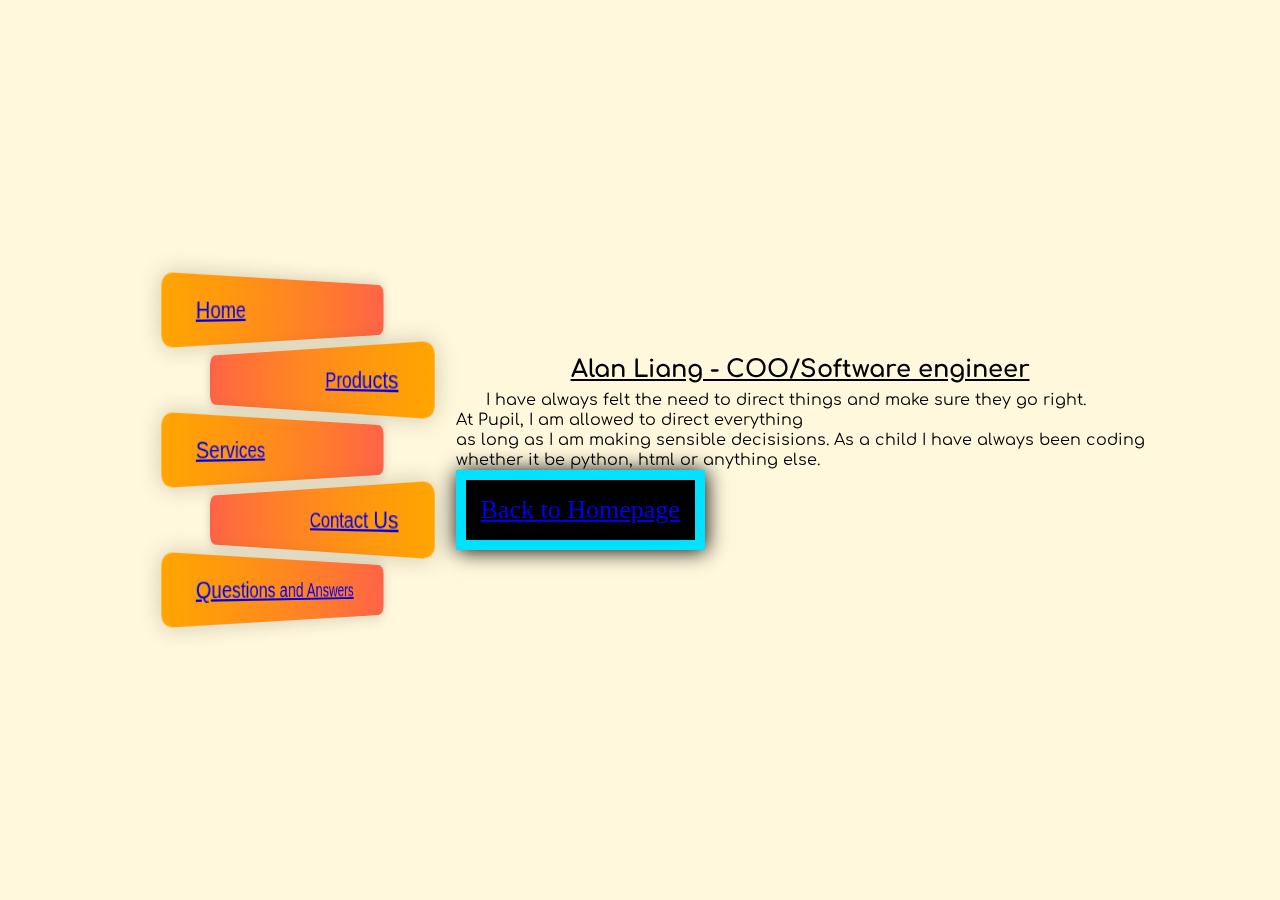
<file: alan_bio.html>
<!DOCTYPE html>
<html lang="en">
    <head>
        <meta charset="utf-8">
        <title>Alan Liang</title>
        <link href="https://fonts.googleapis.com/css2?family=Comfortaa&display=swap" rel="stylesheet">
        <link href="https://fonts.googleapis.com/css2?family=Orbitron&display=swap" rel="stylesheet">
        <link rel="stylesheet" href="style.css">
        <style>
            background-image: url('code_image_full.jpeg');
        </style>
    </head>
    <body>
        <ul class='buttons-perspective'>
            <li><a href="index.html">Home</a></li>
            <li><a href="apps.html">Products</a></li>
            <li><a href="services.html">Services</a></li>
            <li><a href="contact_info.html">Contact Us</a></li>
            <li><a href="q_n_a.html">Questions and Answers</a></li>
        </ul>
        <div id="alan_bio">
            <h3 class='headers'>Alan Liang - COO/Software engineer</h3>
            <p>I have always felt the need to direct things and make sure they go right. <br>At Pupil, I am allowed to direct everything <br>as long as I am making sensible decisisions. As a child I have always been coding <br>whether it be python, html or anything else.</p>
            <button class="buttons"><a href="index.html">Back to Homepage</a></button>
        </div>
    </body>
</html>
</file>
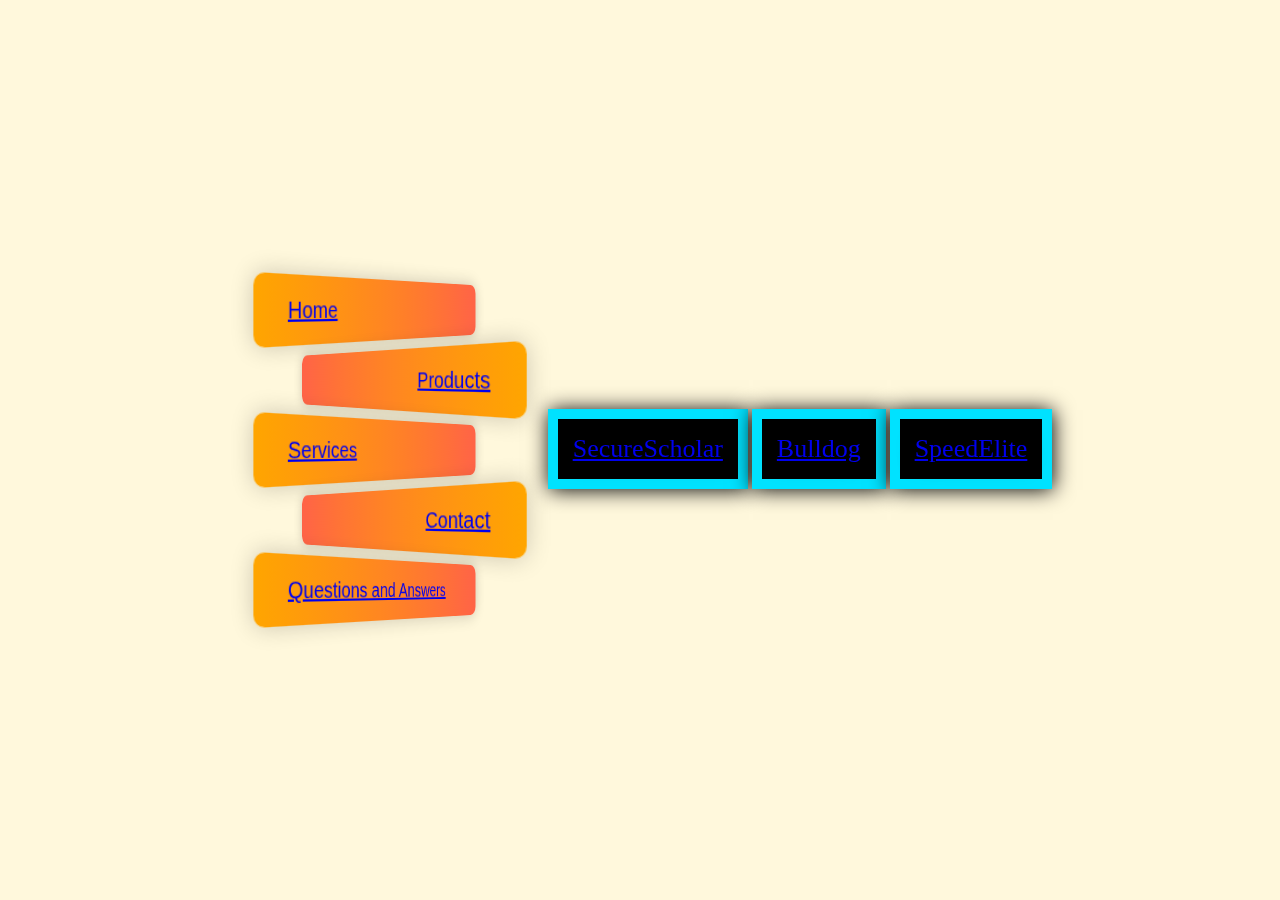
<file: apps.html>
<!DOCTYPE html>
<html>
    <head lang="en">
        <meta charset="utf-8">
        <title>Apps</title>
        <link href="https://fonts.googleapis.com/css2?family=Comfortaa&display=swap" rel="stylesheet">
        <link href="https://fonts.googleapis.com/css2?family=Orbitron&display=swap" rel="stylesheet">
        <link rel="stylesheet" href="style.css">
        <style>
            body {
                background-color: cornsilk;
            }
        </style>
    </head>
    <body>
        <!-- The navbar -->
        <ul class='buttons-perspective'>
            <li><a href="index.html">Home</a></li>
            <li><a href='apps.html'>Products</a></li>
            <li><a href="services.html">Services</a></li>
            <li><a href="contact_info.html">Contact</a></li>
            <li><a href="q_n_a.html">Questions and Answers</a></li>
        </ul>
        <!-- The navbar -->
        <div class='Apps'>
            <button class="buttons" type="button"><a href="securescholar_bio.html">SecureScholar</a></button>
            <button class="buttons" type="button"><a href="bulldog_bio.html">Bulldog</a></button>
            <button class="buttons" type="button"><a href="speedelite_bio.html">SpeedElite</a></button>
        </div>
    </body>
</html>
</file>
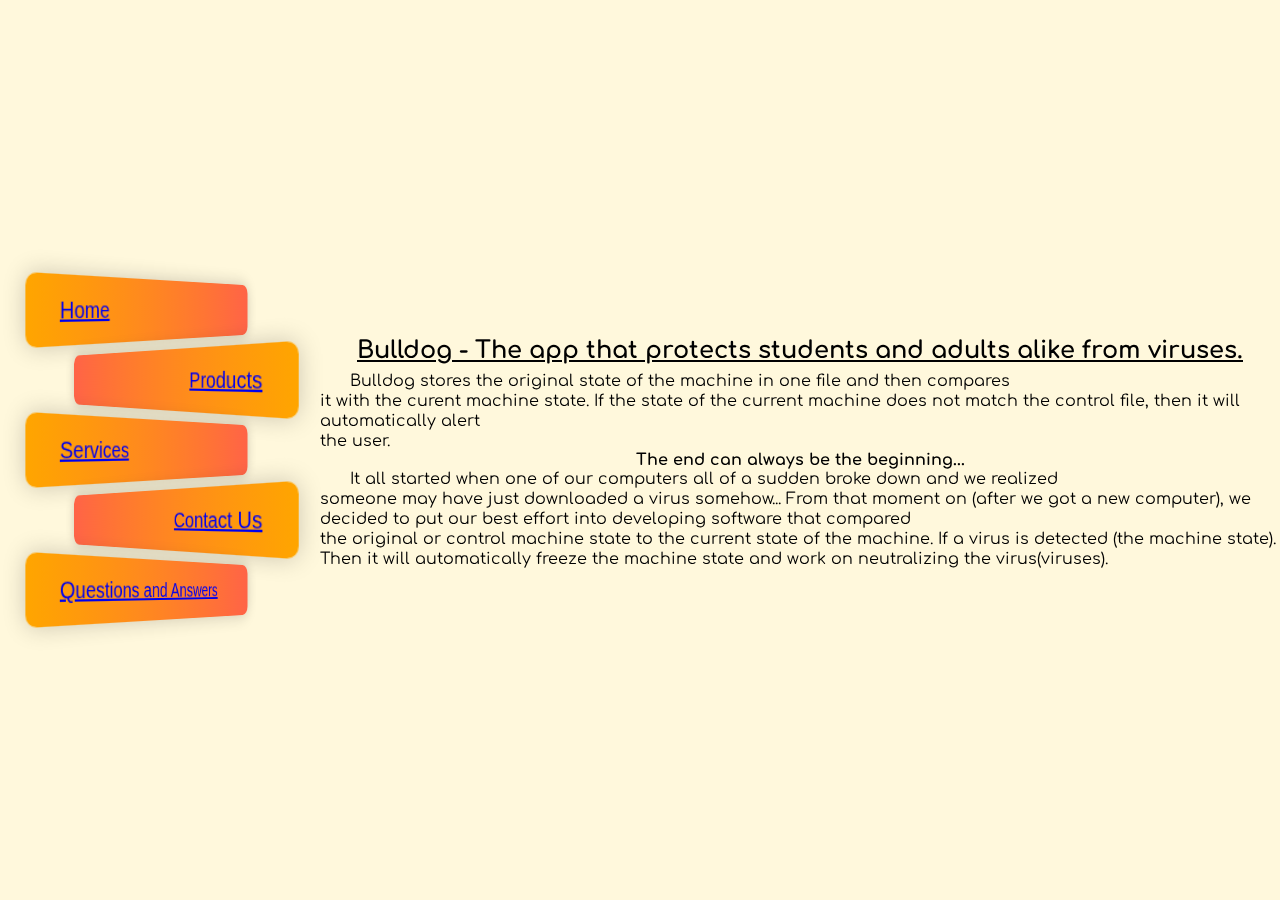
<file: bulldog_bio.html>
<!DOCTYPE html>
<html lang="en">
    <head>
        <meta charset='UTF-8'>
        <title>Bulldog Bio - Pupil</title>
        <link href="https://fonts.googleapis.com/css2?family=Comfortaa&display=swap" rel="stylesheet">
        <link href="https://fonts.googleapis.com/css2?family=Orbitron&display=swap" rel="stylesheet">
        <link rel="stylesheet" href="style.css">
    </head>
    <body>
        <ul class='buttons-perspective'>
            <li><a href="index.html">Home</a></li>
            <li><a href="apps.html">Products</a></li>
            <li><a href="services.html">Services</a></li>
            <li><a href="contact_info.html">Contact Us</a></li>
            <li><a href="q_n_a.html">Questions and Answers</a></li>
        </ul>
        <div id='Bulldog'>
            <h3 class='headers'>Bulldog - The app that protects students and adults alike from viruses.</h3>
            <p>Bulldog stores the original state of the machine in one file and then compares <br> it with the curent machine state. If the state of the current machine does not match the control file, then it will automatically alert <br>the user.</p>
            <div id='Bulldog bio'>
                <h4>The end can always be the beginning...</h4>
                <p>It all started when one of our computers all of a sudden broke down and we realized <br>someone may have just downloaded a virus somehow... From that moment on (after we got a new computer), we decided to put our best effort into developing software that compared <br>the original or control machine state to the current state of the machine. If a virus is detected (the machine state). <br>Then it will automatically freeze the machine state and work on neutralizing the virus(viruses).</p>
            </div>
        </div>
    </body>
</html>
</file>
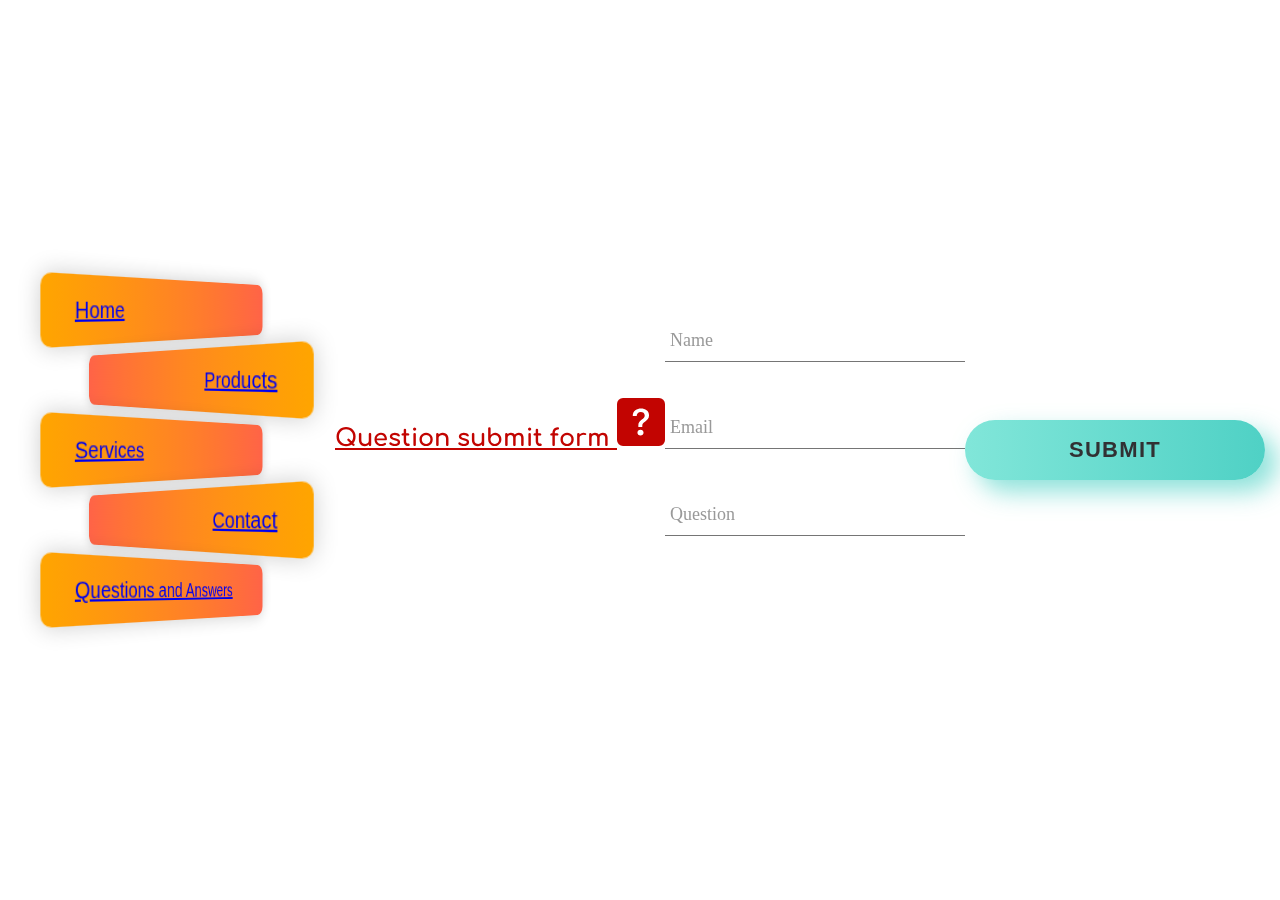
<file: q_n_a.html>
<!DOCTYPE html>
<html lang="en">

<head>
    <meta charset='utf-8'>
    <title>Questions and Answers</title>
    <link href="https://fonts.googleapis.com/css2?family=Comfortaa&display=swap" rel="stylesheet">
    <link href="https://fonts.googleapis.com/css2?family=Orbitron&display=swap" rel="stylesheet">
    <link rel="stylesheet" href="style.css">
    <style>
        form.input_form {
            display: table;
        }

        div.name {
            display: table-row;
        }

        div.email {
            display: table-row;
        }

        div.question {
            display: table-row;
        }

        label,
        input {
            display: table-cell;
            margin-bottom: 10px;
            color: red;
        }

        label {}

        .buttons {
            -webkit-border-radius: 0px;
            -moz-border-radius: 0px;
            border-radius: 0px;
            color: #00E2FF;
            font-family: Open Sans;
            font-size: 26px;
            font-weight: 100;
            background-color: #000000;
            box-shadow: 1px 1px 20px 0px #000000;
            -webkit-box-shadow: 1px 1px 20px 0px #000000;
            -moz-box-shadow: 1px 1px 20px 0px #000000;
            text-shadow: 1px 1px 20px #000000;
            border: solid #00E2FF 7px;
            text-decoration: none;
            display: inline-block;
            cursor: pointer;
            text-align: center;
        }

        .buttons:hover {
            background: #00E2FF;
            border: solid #00E2FF 5px;
            -webkit-border-radius: 0px;
            -moz-border-radius: 0px;
            border-radius: 0px;
            text-decoration: none;
        }

        body {
            background-color: cornsilk;
        }

        .submit_button {
            border: solid #00E2FF 5px;
            background-color: black;
            color: #00E2FF;
            font-size: 20px;
            box-shadow: 1px 1px 20px 0px #000000;
            -webkit-box-shadow: 1px 1px 20px 0px #000000;
            -moz-box-shadow: 1px 1px 20px 0px #000000;
            text-shadow: 1px 1px 20px #000000;
            text-decoration: none;
            display: inline-block;
            cursor: pointer;
            text-align: center;
        }

        .submit_button:hover {
            border: solid red 8px;
            -webkit-border-radius: 0px;
            -moz-border-radius: 0px;
            border-radius: 0px;
            text-decoration: none;
            color: #2822DB;
        }

        .query {
            height: 100px;
        }

        .return_value {
            color: yellow;
        }

        html,
        body {
            height: 100%;
        }

        .wrap {
            height: 100%;
            display: flex;
            align-items: center;
            justify-content: center;
        }

        .button {
            min-width: 300px;
            min-height: 60px;
            font-family: 'Nunito', sans-serif;
            font-size: 22px;
            text-transform: uppercase;
            letter-spacing: 1.3px;
            font-weight: 700;
            color: #313133;
            background: #4FD1C5;
            background: linear-gradient(90deg, rgba(129, 230, 217, 1) 0%, rgba(79, 209, 197, 1) 100%);
            border: none;
            border-radius: 1000px;
            box-shadow: 12px 12px 24px rgba(79, 209, 197, .64);
            transition: all 0.3s ease-in-out 0s;
            cursor: pointer;
            outline: none;
            position: relative;
            padding: 10px;
        }

        button::before {
            content: '';
            border-radius: 1000px;
            min-width: calc(300px + 12px);
            min-height: calc(60px + 12px);
            border: 6px solid #00FFCB;
            box-shadow: 0 0 60px rgba(0, 255, 203, .64);
            position: absolute;
            top: 50%;
            left: 50%;
            transform: translate(-50%, -50%);
            opacity: 0;
            transition: all .3s ease-in-out 0s;
        }

        .button:hover,
        .button:focus {
            color: #313133;
            transform: translateY(-6px);
        }

        button:hover::before,
        button:focus::before {
            opacity: 1;
        }

        button::after {
            content: '';
            width: 30px;
            height: 30px;
            border-radius: 100%;
            border: 6px solid #00FFCB;
            position: absolute;
            z-index: -1;
            top: 50%;
            left: 50%;
            transform: translate(-50%, -50%);
            animation: ring 1.5s infinite;
        }

        button:hover::after,
        button:focus::after {
            animation: none;
            display: none;
        }

        @keyframes ring {
            0% {
                width: 30px;
                height: 30px;
                opacity: 1;
            }

            100% {
                width: 300px;
                height: 300px;
                opacity: 0;
            }
        }

        * {
            box-sizing: border-box;
        }

        /* basic stylings ------------------------------------------ */
        body {
            background: url(https://scotch.io/wp-content/uploads/2014/07/61.jpg);
        }

        .container {
            font-family: 'Roboto';
            width: 600px;
            margin: 30px auto 0;
            display: block;
            background: #FFF;
            padding: 10px 50px 50px;
        }

        h2 {
            text-align: center;
            margin-bottom: 50px;
        }

        h2 small {
            font-weight: normal;
            color: #888;
            display: block;
        }

        .footer {
            text-align: center;
        }

        .footer a {
            color: #53B2C8;
        }

        /* form starting stylings ------------------------------- */
        .group {
            position: relative;
            margin-bottom: 45px;
        }

        input {
            font-size: 18px;
            padding: 10px 10px 10px 5px;
            display: block;
            width: 300px;
            border: none;
            border-bottom: 1px solid #757575;
        }

        input:focus {
            outline: none;
        }

        /* LABEL ======================================= */
        label {
            color: #999;
            font-size: 18px;
            font-weight: normal;
            position: absolute;
            pointer-events: none;
            left: 5px;
            top: 10px;
            transition: 0.2s ease all;
            -moz-transition: 0.2s ease all;
            -webkit-transition: 0.2s ease all;
        }

        /* active state */
        input:focus~label,
        input:valid~label {
            top: -20px;
            font-size: 14px;
            color: #5264AE;
        }

        /* BOTTOM BARS ================================= */
        .bar {
            position: relative;
            display: block;
            width: 300px;
        }

        .bar:before,
        .bar:after {
            content: '';
            height: 2px;
            width: 0;
            bottom: 1px;
            position: absolute;
            background: #5264AE;
            transition: 0.2s ease all;
            -moz-transition: 0.2s ease all;
            -webkit-transition: 0.2s ease all;
        }

        .bar:before {
            left: 50%;
        }

        .bar:after {
            right: 50%;
        }

        /* active state */
        input:focus~.bar:before,
        input:focus~.bar:after {
            width: 50%;
        }

        /* HIGHLIGHTER ================================== */
        .highlight {
            position: absolute;
            height: 60%;
            width: 100px;
            top: 25%;
            left: 0;
            pointer-events: none;
            opacity: 0.5;
        }

        /* active state */
        input:focus~.highlight {
            -webkit-animation: inputHighlighter 0.3s ease;
            -moz-animation: inputHighlighter 0.3s ease;
            animation: inputHighlighter 0.3s ease;
        }

        /* ANIMATIONS ================ */
        @-webkit-keyframes inputHighlighter {
            from {
                background: #5264AE;
            }

            to {
                width: 0;
                background: transparent;
            }
        }

        @-moz-keyframes inputHighlighter {
            from {
                background: #5264AE;
            }

            to {
                width: 0;
                background: transparent;
            }
        }

        @keyframes inputHighlighter {
            from {
                background: #5264AE;
            }

            to {
                width: 0;
                background: transparent;
            }
        }
    </style>
</head>

<body>
    <script src='main.js'></script>
    <!-- Our nav buttons -->
    <ul class='buttons-perspective'>
        <li><a href="index.html">Home</a></li>
        <li><a href='apps.html'>Products</a></li>
        <li><a href="services.html">Services</a></li>
        <li><a href="contact_info.html">Contact</a></li>
        <li><a href="q_n_a.html">Questions and Answers</a></li>
    </ul>
    <!-- The end of the nav buttons -->

    <h2>Question submit form <svg class="bi bi-question-square-fill" width="2em" height="2em" viewBox="0 0 16 16" fill="currentColor" xmlns="http://www.w3.org/2000/svg">
            <path fill-rule="evenodd"
                d="M2 0a2 2 0 0 0-2 2v12a2 2 0 0 0 2 2h12a2 2 0 0 0 2-2V2a2 2 0 0 0-2-2H2zm4.57 6.033H5.25C5.22 4.147 6.68 3.5 8.006 3.5c1.397 0 2.673.73 2.673 2.24 0 1.08-.635 1.594-1.244 2.057-.737.559-1.01.768-1.01 1.486v.355H7.117l-.007-.463c-.038-.927.495-1.498 1.168-1.987.59-.444.965-.736.965-1.371 0-.825-.628-1.168-1.314-1.168-.901 0-1.358.603-1.358 1.384zm1.251 6.443c-.584 0-1.009-.394-1.009-.927 0-.552.425-.94 1.01-.94.609 0 1.028.388 1.028.94 0 .533-.42.927-1.029.927z" />
        </svg></h2>

    <form>

        <div class="group">
            <input type="text" required>
            <span class="highlight"></span>
            <span class="bar"></span>
            <label>Name</label>
        </div>

        <div class="group">
            <input type="text" required>
            <span class="highlight"></span>
            <span class="bar"></span>
            <label>Email</label>
        </div>

        <div class="group">
            <input type="text" required>
            <span class="highlight"></span>
            <span class="bar"></span>
            <label>Question</label>
        </div>

    </form>

    <p class="footer">
    </p>

    </div>
    <div class="wrap"> <button class="button" onclick="submited()">Submit</button> </div>
    <div id="container">
</body>

</html>
</file>
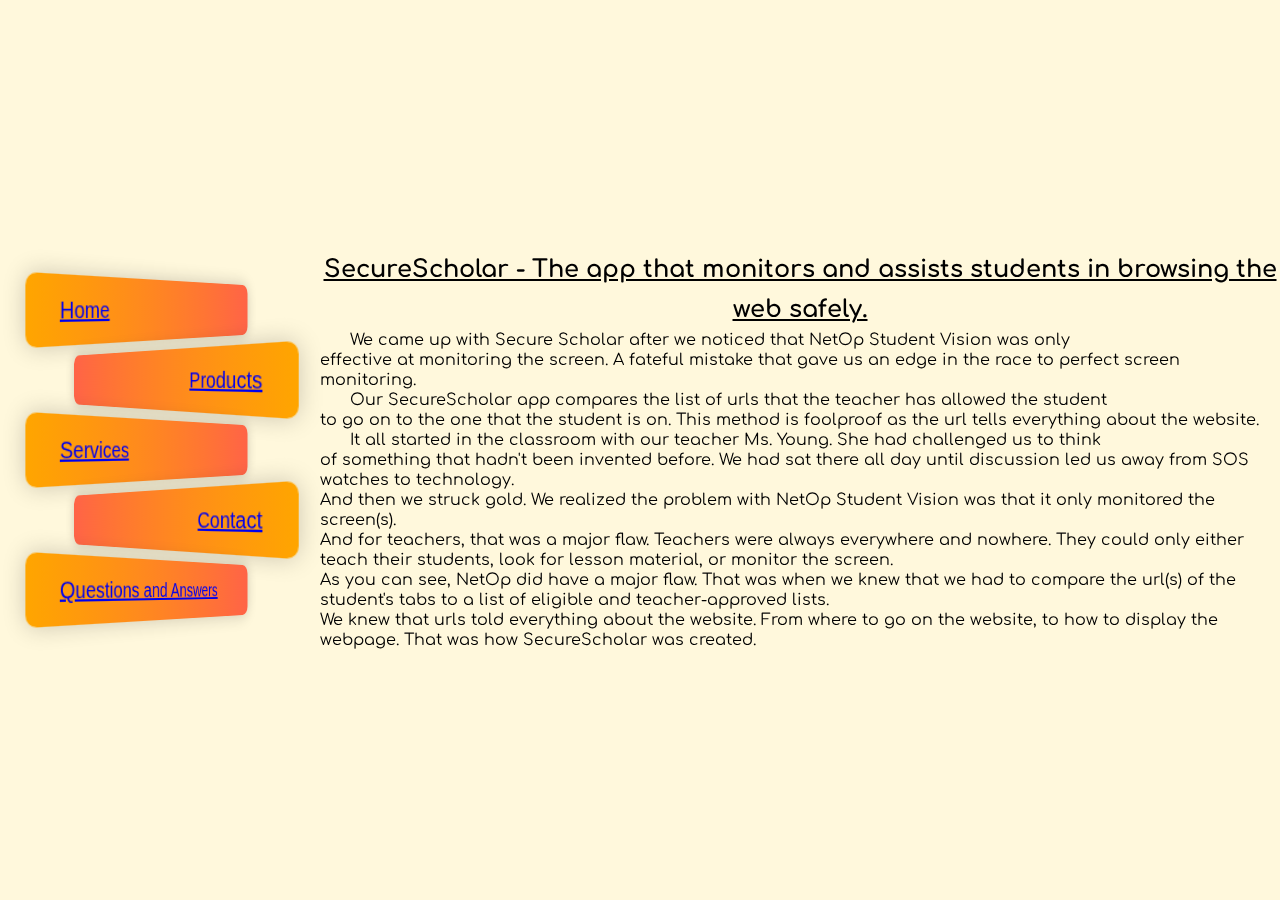
<file: securescholar_bio.html>
<!DOCTYPE html>
<html lang="en">
    <head>
        <meta charset='UTF-8'>
        <title>SecureScholar Bio - Pupil</title>
        <link href="https://fonts.googleapis.com/css2?family=Comfortaa&display=swap" rel="stylesheet">
        <link href="https://fonts.googleapis.com/css2?family=Orbitron&display=swap" rel="stylesheet">
        <link rel="stylesheet" href="style.css">
    </head>
    <body>
        <ul class='buttons-perspective'>
            <li><a href="index.html">Home</a></li>
            <li><a href="apps.html">Products</a></li>
            <li><a href="services.html">Services</a></li>
            <li><a href="contact_info.html">Contact</a></li>
            <li><a href="q_n_a.html">Questions and Answers</a></li>
        </ul>
        <div id='SecureScholar'>
            <h3 class='headers'>SecureScholar - The app that monitors and assists students in browsing the web safely.</h3>
            <p>We came up with Secure Scholar after we noticed that NetOp Student Vision was only <br> effective at monitoring the screen. A fateful mistake that gave us an edge in the race to perfect screen monitoring.</p>
            <p>Our SecureScholar app compares the list of urls that the teacher has allowed the student <br> to go on to the one that the student is on. This method is foolproof as the url tells everything about the website.</p>
            <div id='SecureScholar bio'>
                <p>It all started in the classroom with our teacher Ms. Young. She had challenged us to think <br> of something that hadn't been invented before. We had sat there all day until discussion led us away from SOS watches to technology. <br>And then we struck gold. We realized the problem with NetOp Student Vision was that it only monitored the screen(s). <br> And for teachers, that was a major flaw. Teachers were always everywhere and nowhere. They could only either teach their students, look for lesson material, or monitor the screen. <br>As you can see, NetOp did have a major flaw. That was when we knew that we had to compare the url(s) of the student's tabs to a list of eligible and teacher-approved lists. <br>We knew that urls told everything about the website. From where to go on the website, to how to display the webpage. That was how SecureScholar was created.</p>
            </div
        </div>
    </body>
</html>
</file>
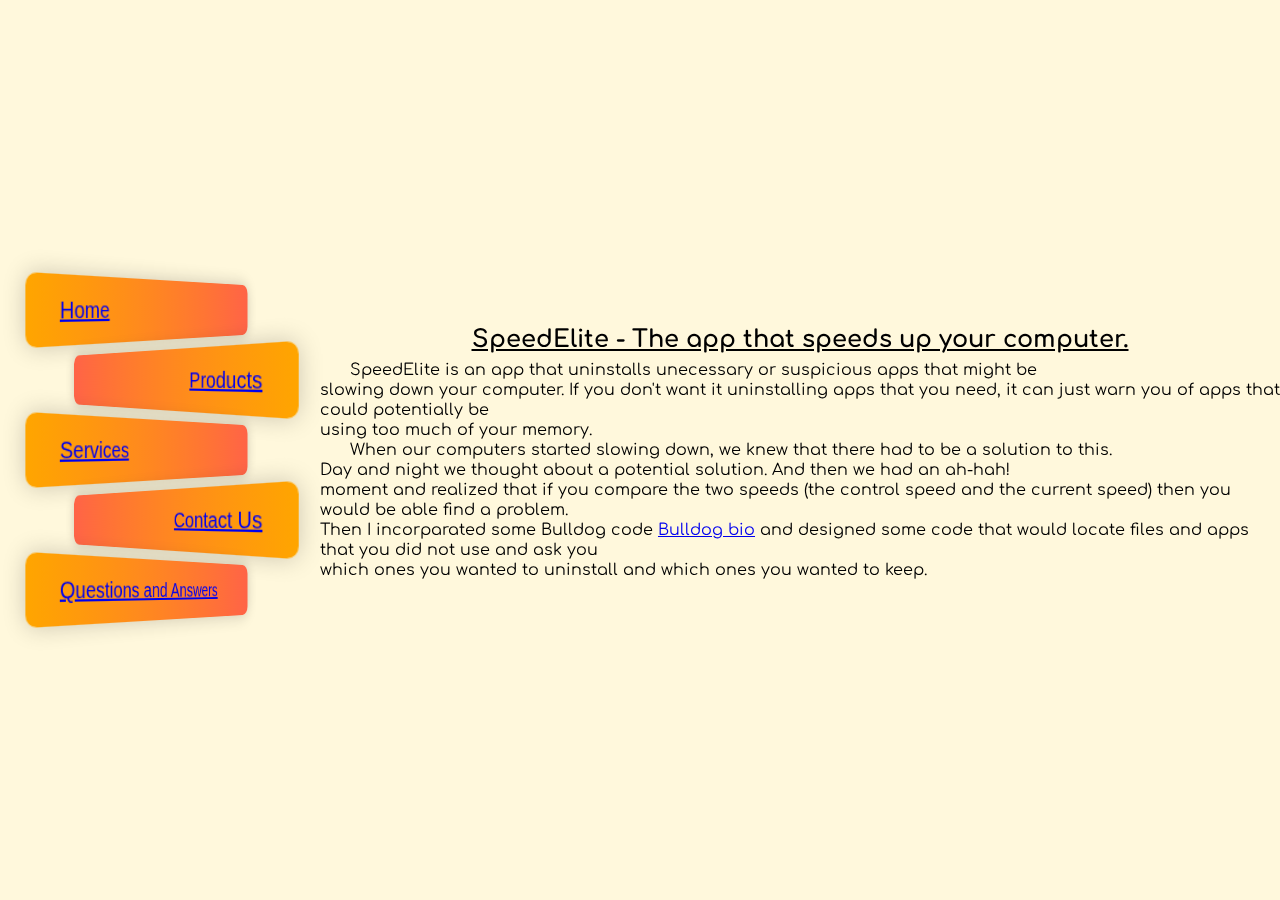
<file: speedelite_bio.html>
<!DOCTYPE html>
<html lang="en">
    <head>
        <meta charset='UTF-8'>
        <title>Speedelite Bio - Pupil</title>
        <link href="https://fonts.googleapis.com/css2?family=Comfortaa&display=swap" rel="stylesheet">
        <link href="https://fonts.googleapis.com/css2?family=Orbitron&display=swap" rel="stylesheet">
        <link rel="stylesheet" href="style.css">
    </head>
    <body>
        <ul class='buttons-perspective'>
            <li><a href="index.html">Home</a></li>
            <li><a href="apps.html">Products</a></li>
            <li><a href="services.html">Services</a></li>
            <li><a href="contact_info.html">Contact Us</a></li>
            <li><a href="q_n_a.html">Questions and Answers</a></li>
        </ul>
        <div id='SpeedElite'>
            <h3 class='headers'>SpeedElite - The app that speeds up your computer.</h3>
            <p>SpeedElite is an app that uninstalls unecessary or suspicious apps that might be <br>slowing down your computer. If you don't want it uninstalling apps that you need, it can just warn you of apps that could potentially be <br>using too much of your memory.</p>
            <div id='SpeedElite bio'>
                <p>When our computers started slowing down, we knew that there had to be a solution to this. <br>Day and night we thought about a potential solution. And then we had an ah-hah! <br>moment and realized that if you compare the two speeds (the control speed and the current speed) then you would be able find a problem. <br>Then I incorparated some Bulldog code <a href="bulldog_bio.html">Bulldog bio</a>  and designed some code that would locate files and apps that you did not use and ask you <br> which ones you wanted to uninstall and which ones you wanted to keep.</p>
            </div>
        </div>
    </body>
</html>
</file>
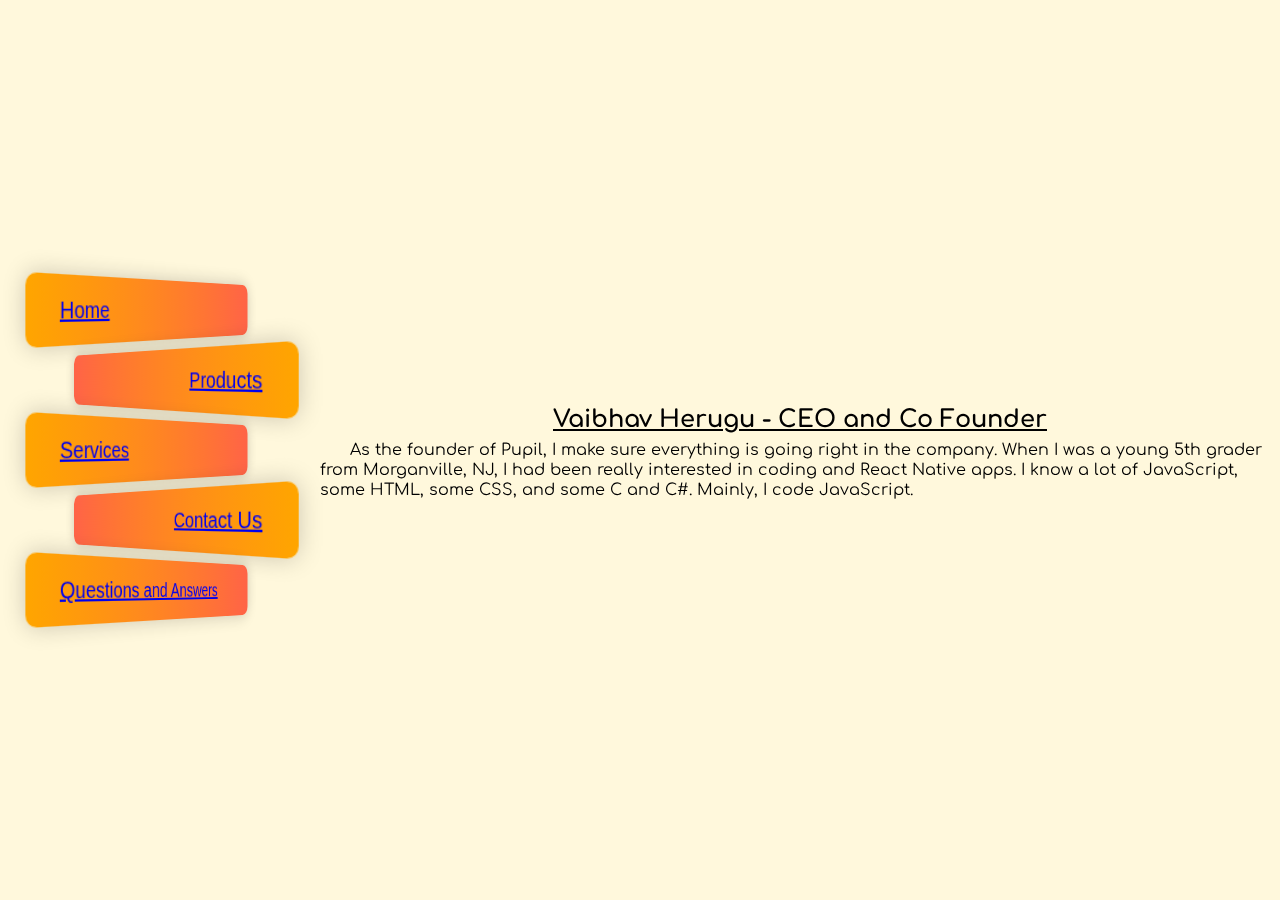
<file: vaibhav_bio.html>
<!DOCTYPE html>
<html lang="en">
    <head>
        <meta charset="utf-8"/>
        <title>Vaibhav Herugu</title>
        <link href="https://fonts.googleapis.com/css2?family=Comfortaa&display=swap" rel="stylesheet">
        <link href="https://fonts.googleapis.com/css2?family=Orbitron&display=swap" rel="stylesheet">
        <link rel="stylesheet" href="style.css">
    </head>
    <body>
        <!-- The navbar -->
        <ul class='buttons-perspective'>
            <li><a href="index.html">Home</a></li>
            <li><a href='apps.html'>Products</a></li>
            <li><a href="services.html">Services</a></li>
            <li><a href="contact_info.html">Contact Us</a></li>
            <li><a href="q_n_a.html">Questions and Answers</a></li>
        </ul>
        <!-- The navbar -->
        <div id="vherugu's bio">
            <h3 class='headers'>Vaibhav Herugu - CEO and Co Founder</h3>
            <p>As the founder of Pupil, I make sure everything is going right in the company. When I was a young 5th grader from Morganville, NJ, I had been really interested in coding and React Native apps. I know a lot of JavaScript, some HTML, some CSS, and some C and C#. Mainly, I code JavaScript.</p>
        </div>
    </body>
</html>
</file>
<file: style.css>
* {
    margin: 0;
    padding: 0;
}
/*reset code*/
body
{
    position: fixed;
    overflow-y: scroll;
    width: 100%;
} /*Disabling the scrollbar*/
h1 {
    font-family: 'Orbitron', sans-serif;
    font-size: 40px;
    font-style: normal;
    font-weight: 999px;
    text-align: center;
    text-decoration: underline;
    line-height: 80px;
    color: #82E085;
}

h2 {
    font-family: 'Comfortaa', cursive;
    font-style: normal;
    text-align: center;
    text-decoration: underline;
    color: #C20401;
}

h3 {
    font-family: 'Comfortaa', cursive;
    font-style: normal;
    text-align: center;
    text-decoration: underline;
}

h4 {
    font-family: 'Comfortaa', cursive;
    font-style: normal;
    text-align: center;
}

.headers {
    font-size: 24px;
    line-height: 40px;
}

ul {
    text-align: center;
}

p {
    font-family: 'Comfortaa', cursive;
    text-indent: 30px;
    line-height: 20px;
}

.form {
    text-indent: 0px;
    line-height: 40px;
}

.Bios {
    text-align: center;
}

.buttons {
    -webkit-border-radius: 0px;
    -moz-border-radius: 0px;
    border-radius: 0px;
    color: #00E2FF;
    font-family: Open Sans;
    font-size: 26px;
    font-weight: 100;
    padding: 15px;
    background-color: #000000;
    box-shadow: 1px 1px 20px 0px #000000;
    -webkit-box-shadow: 1px 1px 20px 0px #000000;
    -moz-box-shadow: 1px 1px 20px 0px #000000;
    text-shadow: 1px 1px 20px #000000;
    border: solid #00E2FF 10px;
    text-decoration: none;
    display: inline-block;
    cursor: pointer;
    text-align: center;
}

.buttons:hover {
    padding: 10;
    background: cornsilk;
    border: solid #00E2FF 5px;
    -webkit-border-radius: 0px;
    -moz-border-radius: 0px;
    border-radius: 50px;
    text-decoration: none;
    text-color: #8EE66E;
    padding: 5%;
}

.Apps {
    text-align: center;
    line-height: 5;
    padding: 5;
}

.images {
    text-align: center;
}

div#Title {
    background-color: #10044A;
}

p#promise {
    text-align: center;
    font-family: 'Comfortaa', cursive;
    color: green;
    line-height: 200%;
    font-size: 50px;
}

div#Title {
    text-align: center;
}

p#about_us {
    line-height: 1.5;
    color: #10AD4E;
    height: 700px;
}

.background {
    background-color: cornsilk;
    background-size: cover;
}

.layer {
    width: 100%;
}

.contact_info {
    background-color: cornsilk;
    background-size: cover;
    down: 100px;
}

.button {
    cursor: pointer;
    transition-duration: 0.4s;
}

header {
    position: absolute;
    top: 0;
    left: 0;
    padding: 0 100px;
    background: #262626;
    width: 100%;
    box-sizing: border-box;
}

p#promise {
    color: #BF8D19;
}

p#about_us {
    color: #BF8D19;
}

/*Navbar*/
body {
    margin: 0;
    height: 100vh;
    display: flex;
    align-items: center;
    justify-content: center;
    background-color: cornsilk;
}

ul {
    padding: 0;
    list-style-type: none;
}

ul li {
    box-sizing: border-box;
    width: 15em;
    height: 3em;
    font-size: 20px;
    border-radius: 0.5em;
    margin: 0.5em;
    box-shadow: 0 0 1em rgba(0, 0, 0, 0.2);
    color: white;
    font-family: sans-serif;
    line-height: 3em;
    transition: 0.3s;
    /*The time it takes to get into shape*/
}

/* Here is where all of the fancy stuff happens */
ul li:nth-child(odd) {
    background: linear-gradient(to right, orange, tomato);
    text-align: left;
    padding-left: 10%;
    transform: perspective(500px) rotateY(45deg);
}

ul li:nth-child(even) {
    background: linear-gradient(to left, orange, tomato);
    text-align: right;
    padding-right: 10%;
    transform: perspective(450px) rotateY(-45deg);
}

/*
  https://developer.mozilla.org/en/docs/Web/CSS/box-shadow
  box-shadow: [inset?] [top] [left] [blur] [size] [color];

  Tips:
    - We're setting all the blurs to 0 since we want a solid fill.
    - Add the inset keyword so the box-shadow is on the inside of the element
    - Animating the inset shadow on hover looks like the element is filling in from whatever side you specify ([top] and [left] accept negative values to become [bottom] and [right])
    - Multiple shadows can be stacked
    - If you're animating multiple shadows, be sure to keep the same number of shadows so the animation is smooth. Otherwise, you'll get something choppy.
*/
// Animate the size, inside
.fill:hover,
.fill:focus {
    box-shadow: inset 0 0 0 2em var(--hover);
}

// Animate the size, outside
.pulse:hover,
.pulse:focus {
    animation: pulse 1s;
    box-shadow: 0 0 0 2em rgba(#fff, 0);
}

@keyframes pulse {
    0% {
        box-shadow: 0 0 0 0 var(--hover);
    }
}

// Stack multiple shadows, one from the left, the other from the right
.close:hover,
.close:focus {
    box-shadow:
        inset -3.5em 0 0 0 var(--hover),
        inset 3.5em 0 0 0 var(--hover);
}

// Size can also be negative; see how it's smaller than the element
.raise:hover,
.raise:focus {
    box-shadow: 0 0.5em 0.5em -0.4em var(--hover);
    transform: translateY(-0.25em);
}

// Animating from the bottom
.up:hover,
.up:focus {
    box-shadow: inset 0 -3.25em 0 0 var(--hover);
}

// And from the left
.slide:hover,
.slide:focus {
    box-shadow: inset 6.5em 0 0 0 var(--hover);
}

// Multiple shadows, one on the outside, another on the inside
.offset {
    box-shadow:
        0.3em 0.3em 0 0 var(--color),
        inset 0.3em 0.3em 0 0 var(--color);

    &:hover,
    &:focus {
        box-shadow:
            0 0 0 0 var(--hover),
            inset 6em 3.5em 0 0 var(--hover);
    }
}

//=== Set button colors
// If you wonder why use Sass vars or CSS custom properties...
// Make a map with the class names and matching colors
$colors: (fill: #a972cb,
    pulse: #ef6eae,
    close: #ff7f82,
    raise: #ffa260,
    up: #e4cb58,
    slide: #8fc866,
    offset: #19bc8b);

// Sass variables compile to a static string; CSS variables are dynamic and inherited
// Loop through the map and set CSS custom properties using Sass variables
@each $button, $color in $colors {
    .#{$button} {
        --color: #{$color};
        --hover: #{adjust-hue($color, 45deg)};
    }
}

// Now every button will have different colors as set above. We get to use the same structure, only changing the custom properties.
button {
    color: var(--color);
    transition: 0.25s;

    &:hover,
    &:focus {
        border-color: var(--hover);
        color: #fff;
    }
}

//=== Pen styling, ignore
body {
    color: #fff;
    background: hsl(227, 10%, 10%);
    font: 300 1em 'Fira Sans', sans-serif;
    // Center everything ever
    justify-content: center;
    align-content: center;
    align-items: center;
    text-align: center;
    min-height: 100vh;
    display: flex;
}

// Basic button styles
button {
    background: none;
    border: 2px solid;
    font: inherit;
    line-height: 1;
    margin: 0.5em;
    padding: 1em 2em;
}

h1 {
    font-weight: 400;
}

code {
    color: #e4cb58;
    font: inherit;
}

ul li:nth-child(odd):hover {
    transform: perspective(250px) rotateY(45deg);
    padding-left: 5%;
}

ul li:nth-child(even):hover {
    transform: perspective(200px) rotateY(-45deg);
    padding-right: 5%;
}

.buttons_perspective {
    background-color: linear-gradient(to right, orange, tomato;
    }

    @import url(https://fonts.googleapis.com/css?family=Roboto+Condensed);

    #hiddenInput {
        font-size: 40px;
        font-family: 'Roboto Condensed', sans-serif;
        background-color: #808080;
        position: absolute;
        opacity: 0.4;
        margin-top: -22px;
        margin-left: -125px;
        opacity: 0;
        filter: alpha(opacity=0);
    }

    #container {
        position: absolute;
        top: 80px;
        left: 50%;
    }

    #input {
        position: absolute;
        margin-top: -20px;
        margin-left: -120px;
    }

    .letterContainer {
        display: inline;
        white-space: nowrap;
    }

    .letterStatic {
        display: inline;
    }

    .letterAnimTop {
        display: inline;
        position: absolute;
        -webkit-animation: dropTop .1s ease;
        -moz-animation: dropTop .1s ease;
    }

    .letterAnimBottom {
        display: inline;
        position: absolute;
        -webkit-animation: dropBottom .1s ease;
        -moz-animation: dropBottom .1s ease;
    }

    .blink {
        position: static;
        top: -5px;
        -webkit-animation: blink 0.3s ease 0 infinite alternate;
        -moz-animation: blink 0.3s ease 0 infinite alternate;
    }

    @-moz-keyframes blink {
        from {
            opacity: 0
        }

        to {
            opactiy: 1
        }
    }

    @-webkit-keyframes blink {
        from {
            opacity: 0
        }

        to {
            opactiy: 1
        }
    }

    @-moz-keyframes dropTop {
        from {
            -moz-transform: translateX(0) translateY(-20px) translateZ(20px) rotateX(90deg);
            transform: translateX(0) translateY(-20px) translateZ(20px) rotateX(90deg);
        }

        to {
            -moz-transform: translateX(0) translateY(0) translateZ(0) rotateX(0deg);
            transform: translateX(0) translateY(0) translateZ(0) rotateX(0deg);
        }
    }

    @-moz-keyframes dropBottom {
        from {
            -moz-transform: translateY(20px) translateZ(20px) rotateX(-90deg);
            transform: translateY(20px) translateZ(20px) rotateX(-90deg);
        }

        to {
            -moz-transform: rotateX(0deg);
            transform: rotateX(0deg);
        }
    }

    @-webkit-keyframes dropTop {
        from {
            -webkit-transform: translateX(0) translateY(-20px) translateZ(20px) rotateX(90deg);
        }

        to {
            -webkit-transform: translateX(0) translateY(0) translateZ(0) rotateX(0deg);
        }
    }

    @-webkit-keyframes dropBottom {
        from {
            -webkit-transform: translateY(20px) translateZ(20px) rotateX(-90deg);
        }

        to {
            -webkit-transform: rotateX(0deg);
        }
    }

    /* standalone - .bttn-float */
    .bttn-default {
        color: #fff;
    }

    .bttn-primary,
    .bttn,
    .bttn-lg,
    .bttn-md,
    .bttn-sm,
    .bttn-xs {
        color: #1d89ff;
    }

    .bttn-warning {
        color: #feab3a;
    }

    .bttn-danger {
        color: #ff5964;
    }

    .bttn-success {
        color: #28b78d;
    }

    .bttn-royal {
        color: #bd2df5;
    }

    .bttn,
    .bttn-lg,
    .bttn-md,
    .bttn-sm,
    .bttn-xs {
        margin: 0;
        padding: 0;
        border-width: 0;
        border-color: transparent;
        background: transparent;
        font-weight: 400;
        cursor: pointer;
        position: relative;
    }

    .bttn-lg {
        padding: 8px 15px;
        font-size: 24px;
        font-family: inherit;
    }

    .bttn-md {
        font-size: 20px;
        font-family: inherit;
        padding: 5px 12px;
    }

    .bttn-sm {
        padding: 4px 10px;
        font-size: 16px;
        font-family: inherit;
    }

    .bttn-xs {
        padding: 3px 8px;
        font-size: 12px;
        font-family: inherit;
    }

    .bttn-float {
        margin: 0;
        padding: 0;
        border-width: 0;
        border-color: transparent;
        background: transparent;
        font-weight: 400;
        cursor: pointer;
        position: relative;
        font-size: 20px;
        font-family: inherit;
        padding: 5px 12px;
        overflow: hidden;
        border: 1px dotted #fff;
        border-radius: 4px;
        background: rgba(255, 255, 255, 0.4);
        color: #fff;
        -webkit-transition: opacity 0.3s cubic-bezier(0.02, 0.01, 0.47, 1), box-shadow 0.2s cubic-bezier(0.02, 0.01, 0.47, 1), -webkit-transform 0.3s cubic-bezier(0.02, 0.01, 0.47, 1);
        transition: opacity 0.3s cubic-bezier(0.02, 0.01, 0.47, 1), box-shadow 0.2s cubic-bezier(0.02, 0.01, 0.47, 1), -webkit-transform 0.3s cubic-bezier(0.02, 0.01, 0.47, 1);
        transition: transform 0.3s cubic-bezier(0.02, 0.01, 0.47, 1), opacity 0.3s cubic-bezier(0.02, 0.01, 0.47, 1), box-shadow 0.2s cubic-bezier(0.02, 0.01, 0.47, 1);
        transition: transform 0.3s cubic-bezier(0.02, 0.01, 0.47, 1), opacity 0.3s cubic-bezier(0.02, 0.01, 0.47, 1), box-shadow 0.2s cubic-bezier(0.02, 0.01, 0.47, 1), -webkit-transform 0.3s cubic-bezier(0.02, 0.01, 0.47, 1);
    }

    .bttn-float:hover,
    .bttn-float:focus {
        box-shadow: 0 30px 30px rgba(0, 0, 0, 0.16);
        opacity: 0.85;
        -webkit-transition: opacity 0.2s cubic-bezier(0.02, 0.01, 0.47, 1), box-shadow 0.4s cubic-bezier(0.02, 0.01, 0.47, 1), -webkit-transform 0.2s cubic-bezier(0.02, 0.01, 0.47, 1);
        transition: opacity 0.2s cubic-bezier(0.02, 0.01, 0.47, 1), box-shadow 0.4s cubic-bezier(0.02, 0.01, 0.47, 1), -webkit-transform 0.2s cubic-bezier(0.02, 0.01, 0.47, 1);
        transition: transform 0.2s cubic-bezier(0.02, 0.01, 0.47, 1), opacity 0.2s cubic-bezier(0.02, 0.01, 0.47, 1), box-shadow 0.4s cubic-bezier(0.02, 0.01, 0.47, 1);
        transition: transform 0.2s cubic-bezier(0.02, 0.01, 0.47, 1), opacity 0.2s cubic-bezier(0.02, 0.01, 0.47, 1), box-shadow 0.4s cubic-bezier(0.02, 0.01, 0.47, 1), -webkit-transform 0.2s cubic-bezier(0.02, 0.01, 0.47, 1);
    }

    .bttn-float.bttn-xs {
        padding: 3px 8px;
        font-size: 12px;
        font-family: inherit;
    }

    .bttn-float.bttn-xs:hover,
    .bttn-float.bttn-xs:focus {
        -webkit-transform: translateY(-6px);
        transform: translateY(-6px);
    }

    .bttn-float.bttn-sm {
        padding: 4px 10px;
        font-size: 16px;
        font-family: inherit;
    }

    .bttn-float.bttn-sm:hover,
    .bttn-float.bttn-sm:focus {
        -webkit-transform: translateY(-8px);
        transform: translateY(-8px);
    }

    .bttn-float.bttn-md {
        font-size: 20px;
        font-family: inherit;
        padding: 5px 12px;
    }

    .bttn-float.bttn-md:hover,
    .bttn-float.bttn-md:focus {
        -webkit-transform: translateY(-10px);
        transform: translateY(-10px);
    }

    .bttn-float.bttn-lg {
        padding: 8px 15px;
        font-size: 24px;
        font-family: inherit;
    }

    .bttn-float.bttn-lg:hover,
    .bttn-float.bttn-lg:focus {
        -webkit-transform: translateY(-12px);
        transform: translateY(-12px);
    }

    .bttn-float.bttn-default {
        border-color: #fff;
        background: rgba(255, 255, 255, 0.4);
        color: #fff;
    }

    .bttn-float.bttn-primary {
        border-color: #1d89ff;
        background: rgba(29, 137, 255, 0.4);
        color: #1d89ff;
    }

    .bttn-float.bttn-warning {
        border-color: #feab3a;
        background: rgba(254, 171, 58, 0.4);
        color: #feab3a;
    }

    .bttn-float.bttn-danger {
        border-color: #ff5964;
        background: rgba(255, 89, 100, 0.4);
        color: #ff5964;
    }

    .bttn-float.bttn-success {
        border-color: #28b78d;
        background: rgba(40, 183, 141, 0.4);
        color: #28b78d;
    }

    .bttn-float.bttn-royal {
        border-color: #bd2df5;
        background: rgba(189, 45, 245, 0.4);
        color: #bd2df5;
    }
</file>
